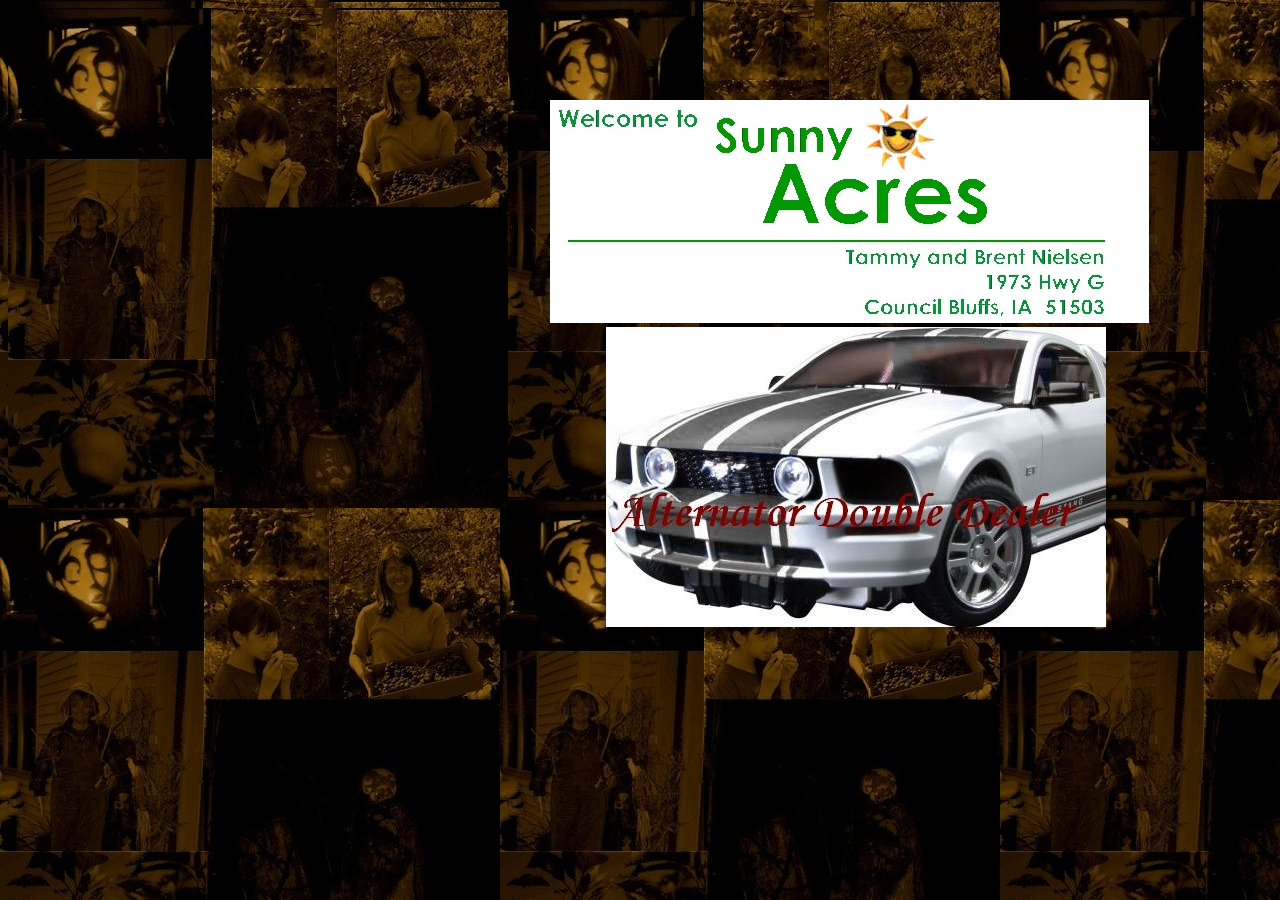
<file: HTML/Bai3.html/index.html>
<!DOCTYPE html>
<html lang="en">

<head>
    <meta charset="UTF-8">
    <meta name="viewport" content="width=device-width, initial-scale=1.0">
    <title>index</title>
    <link rel="shortcut icon" href="img/background.jpg" type="image/x-icon">

    <style>
        body {
            background-image: url(img/background.jpg);
          /*  width: 100%;
            height: 100vh;
            background-size: 100%; */
     
            
        }

        .wrapper {
            max-width: 900px;
            margin: auto;
            position: absolute;
            top: 100px;
            left: 550px;
            display: flex;
            justify-content: center;
        
    
        }

        .center .welcome img {
            
        }
       
    </style>



</head>

<body>
    <img src="img/background.jpg" alt="">
    <div class="wrapper">
        <div class="center">


            <div class="welcome">
                <img src="img/salogo.jpg" alt="">
            </div>
            <div class="picture">
                <a href="Home.html">
                    <img style="position: absolute; right: 43px;" src="img/Siggie.jpg" alt="">
                </a>
            </div>

        </div>
    </div>

</body>

</html>
</file>
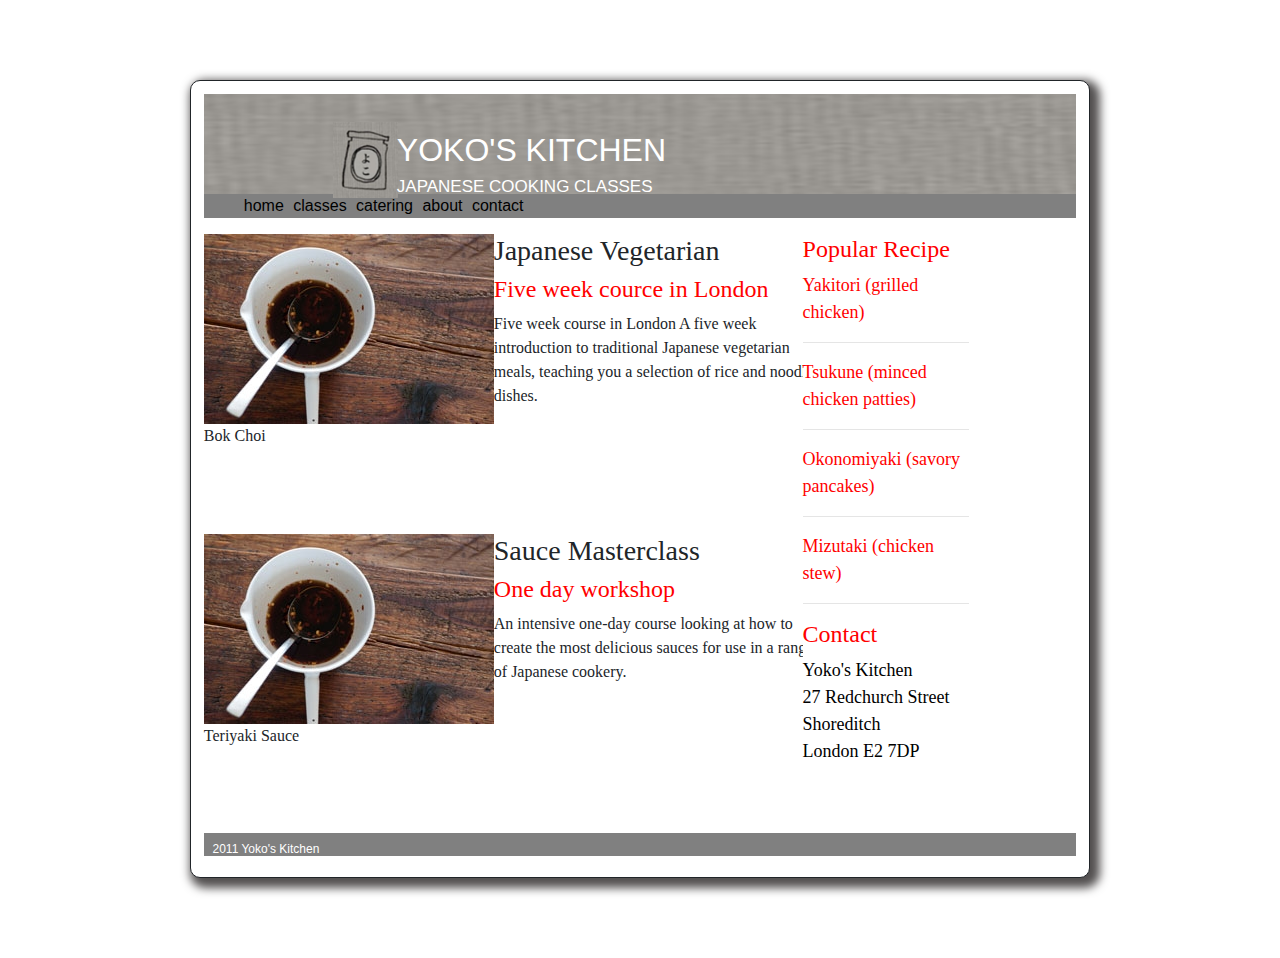
<file: HTML/Bai2.html>
<!doctype html>
<html lang="en">

<head>
    <title>YOKO'S KITCHEN</title>
    <!-- Required meta tags -->
    <meta charset="utf-8">
    <meta name="viewport" content="width=device-width, initial-scale=1, shrink-to-fit=no">

    <!-- Bootstrap CSS -->
    <link rel="stylesheet" href="https://stackpath.bootstrapcdn.com/bootstrap/4.3.1/css/bootstrap.min.css"
        integrity="sha384-ggOyR0iXCbMQv3Xipma34MD+dH/1fQ784/j6cY/iJTQUOhcWr7x9JvoRxT2MZw1T" crossorigin="anonymous">
    <link rel="stylesheet" href="../CSS/Bai2.css">
    <link rel="shortcut icon"
        href="https://www.shutterstock.com/shutterstock/photos/2270793451/display_1500/stock-vector--shop-online-or-delivery-service-banner-concept-in-bright-trendy-colors-with-collage-hands-holding-2270793451.jpg"
        type="image/x-icon">
</head>

<body>

    <div class="wrapper">

        <div class="header">
            <div class="background">
                <img src="img/background.png" alt="">
            </div>
            <div class="symbol">

                <div class="logo">
                    <img src="img/logo.png" alt="">
                </div>
                <div class="name">
                    <h3 style="text-transform: uppercase; color: #fff;font-size: 32px;">
                        yoko's kitchen
                    </h3>
                    <h4 style="text-transform: uppercase; color: #fff;font-size: 17px;">
                        Japanese cooking classes
                    </h4>
                </div>
            </div>
        </div>
        <div class="menu">
            <ul class="sub-menu">
                <a href="">
                    <li>home</li>
                </a>
                <a href="">
                    <li>classes</li>
                </a>
                <a href="">
                    <li>catering</li>
                </a>
                <a href="">
                    <li>about</li>
                </a>
                <a href="">
                    <li>contact</li>
                </a>
            </ul>
        </div>
        <div class="container-content">

            <div class="content">
                <div class="picture">
                    <img src="img/teriyaki.jpg" alt="Teriyaki Sauce">
                    <p>Bok Choi</p>
                </div>
                <div class="title">
                    <h3>Japanese Vegetarian</h3>
                    <h4 style="color: red;">Five week cource in London</h4>
                    <p style= "width: 320px;">

                        Five week course in London
                        A five week introduction to traditional Japanese vegetarian meals, teaching you a selection of rice and noodle dishes.
                    </p>
                </div>
            </div>
        </div>
        <div class="container-content">

            <div class="content">
                <div class="picture">
                    <img src="img/teriyaki.jpg" alt="Teriyaki Sauce">
                    <p>Teriyaki Sauce</p>
                </div>
                <div class="title">
                    <h3>Sauce Masterclass</h3>
                    <h4 style="color: red;">One day workshop</h4>
                    <p style="width: 329px;">

                        An intensive one-day course looking at how to create the most delicious sauces for use in a
                        range of
                        Japanese cookery.
                    </p>
                </div>
            </div>
        </div>
        <div class="nav">

            <aside>
                <section style="color: red; font-family: 'Times New Roman', Times, serif;">
                    <h4>Popular Recipe</h4>
                    <p>Yakitori (grilled chicken)</p>
                    <hr>
                    <p>Tsukune (minced chicken patties)</p>
                    <hr>
                    <p>Okonomiyaki (savory pancakes)</p>
                    <hr>
                    <p>Mizutaki (chicken stew)</p>
                    <hr>
                    <h4>Contact</h4>
                    <p style="color: black;">Yoko's Kitchen <br>
                        27 Redchurch Street <br>
                        Shoreditch <br>
                        London E2 7DP</p>
                </section>
            </aside>
        </div>



        <div class="footer">
            <h5 style="color: #fff; font-size: 12px; ;">
                2011 Yoko's Kitchen</h5>
        </div>
    </div>
    </div>



    <!-- Optional JavaScript -->
    <!-- jQuery first, then Popper.js, then Bootstrap JS -->
    <script src="https://code.jquery.com/jquery-3.3.1.slim.min.js"
        integrity="sha384-q8i/X+965DzO0rT7abK41JStQIAqVgRVzpbzo5smXKp4YfRvH+8abtTE1Pi6jizo"
        crossorigin="anonymous"></script>
    <script src="https://cdnjs.cloudflare.com/ajax/libs/popper.js/1.14.7/umd/popper.min.js"
        integrity="sha384-UO2eT0CpHqdSJQ6hJty5KVphtPhzWj9WO1clHTMGa3JDZwrnQq4sF86dIHNDz0W1"
        crossorigin="anonymous"></script>
    <script src="https://stackpath.bootstrapcdn.com/bootstrap/4.3.1/js/bootstrap.min.js"
        integrity="sha384-JjSmVgyd0p3pXB1rRibZUAYoIIy6OrQ6VrjIEaFf/nJGzIxFDsf4x0xIM+B07jRM"
        crossorigin="anonymous"></script>
</body>

</html>
</file>
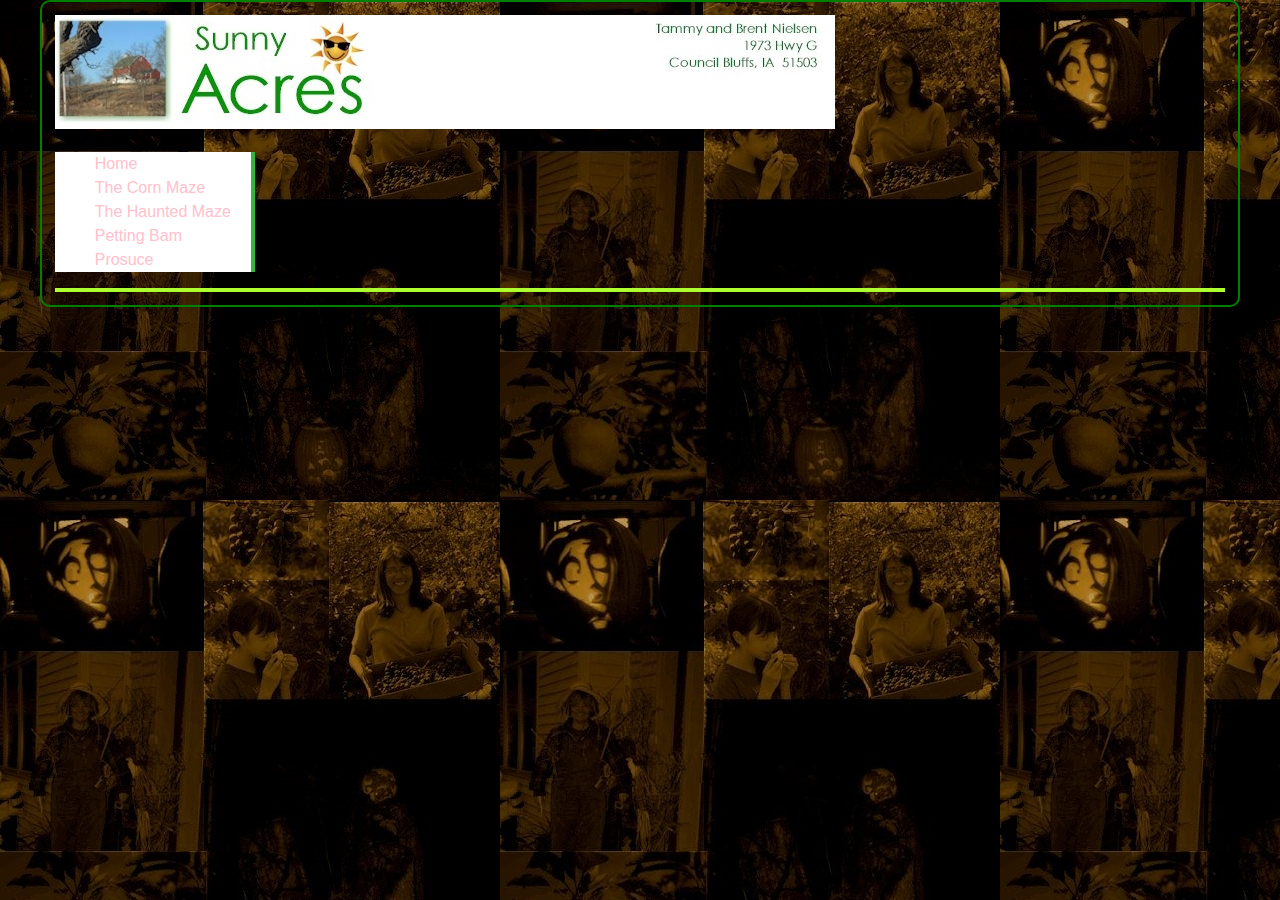
<file: HTML/Bai3.html/Home.html>
<!doctype html>
<html lang="en">

<head>
  <title>Home</title>
  <!-- Required meta tags -->
  <meta charset="utf-8">
  <meta name="viewport" content="width=device-width, initial-scale=1, shrink-to-fit=no">

  <!-- Bootstrap CSS -->
  <link rel="stylesheet" href="https://stackpath.bootstrapcdn.com/bootstrap/4.3.1/css/bootstrap.min.css"
    integrity="sha384-ggOyR0iXCbMQv3Xipma34MD+dH/1fQ784/j6cY/iJTQUOhcWr7x9JvoRxT2MZw1T" crossorigin="anonymous">
</head>

<style>
  body {
    background-image: url(img/background.jpg);
  }

  .wrapper {
    max-width: 1200px;
    border-radius: 10px;
    border: 2px solid green;
    margin: auto;
    padding: 1%;  


  }

  .left .box {
    border-right: 4px solid rgb(55, 179, 63);
    background-color: white;
    width: 200px;
    margin-top: 2%;
    
    box-shadow: 7px 4px 2px 0.42;

  }

  .left .box ul li {
    list-style: none;
    color: pink;


  }

  .box a{
    text-decoration: none;
   
  }
  .left .line {
    border: 2px solid greenyellow;

  }
</style>

<body>

  <div class="wrapper">
    <div class="header">
      <div class="picture"><img src="img/salogo2.jpg" alt=""></div>
    </div>
    <div class="left">

      <div class="box">
        <ul>
          <a href="">
            <li>Home</li>
          </a>
          <a href="">
            <li>The Corn Maze</li>

          </a>
          <a href="">
            <li>The Haunted Maze</li>

          </a>
          <a href="">

            <li>Petting Bam</li>
          </a>
          <a href="">
            <li>Prosuce</li>

          </a>
        </ul>
        
      </div>
      <div class="line"></div>
    </div>
  </div>

  <!-- Optional JavaScript -->
  <!-- jQuery first, then Popper.js, then Bootstrap JS -->
  <script src="https://code.jquery.com/jquery-3.3.1.slim.min.js"
    integrity="sha384-q8i/X+965DzO0rT7abK41JStQIAqVgRVzpbzo5smXKp4YfRvH+8abtTE1Pi6jizo"
    crossorigin="anonymous"></script>
  <script src="https://cdnjs.cloudflare.com/ajax/libs/popper.js/1.14.7/umd/popper.min.js"
    integrity="sha384-UO2eT0CpHqdSJQ6hJty5KVphtPhzWj9WO1clHTMGa3JDZwrnQq4sF86dIHNDz0W1"
    crossorigin="anonymous"></script>
  <script src="https://stackpath.bootstrapcdn.com/bootstrap/4.3.1/js/bootstrap.min.js"
    integrity="sha384-JjSmVgyd0p3pXB1rRibZUAYoIIy6OrQ6VrjIEaFf/nJGzIxFDsf4x0xIM+B07jRM"
    crossorigin="anonymous"></script>
</body>

</html>
</file>
<file: CSS/Bai2.css>
.wrapper {
    background-color: white;
    border: 1px solid ;
    border-radius: 10px;
    margin: 5rem auto;
    box-shadow: 5px 5px 10px 5px rgb(83, 80, 80);
    justify-content: center;
    width: 900px;
    padding: 1%;


  
}

.header .background img {
    width: 100%;
    height: 100px;
   

} 

.symbol .logo img{
   
    width: 68px;
    position: absolute;
    top: 13.5%;
    left: 26%;
    right: 30%;
}

.symbol .name{
  
    position: absolute;
    top: 14.5%;
    left: 31%;

}

.header .logo img{
    width: 65px;
}


.menu {
    background-color: grey;
    width: 100%;

}



.menu ul li{
    display: flex;
    display: inline;
    list-style: none;
    margin-right: 5px;
    text-decoration: none;
    color: black;
}

.menu ul li:hover {
    color: white;
}

.menu .sub-menu a {
    text-decoration: none;
}

.container-content{
    font-family: 'Times New Roman', Times, serif;
  
}

 .content {
    display: inline;
    display: flex;
    margin-bottom: 8%;

}


.nav {
    background-color: white;
    font-size: 18px;
    margin-top: 15px;
    width: 13%;
    height: 500px;
    float: right;
    position: absolute;
    top: 220px;
    right: 24.3%;
}


.footer {
    background-color:grey;
    width: 100%;
    padding-top: 1%;
    padding-left:1% ;
    
}
</file>
